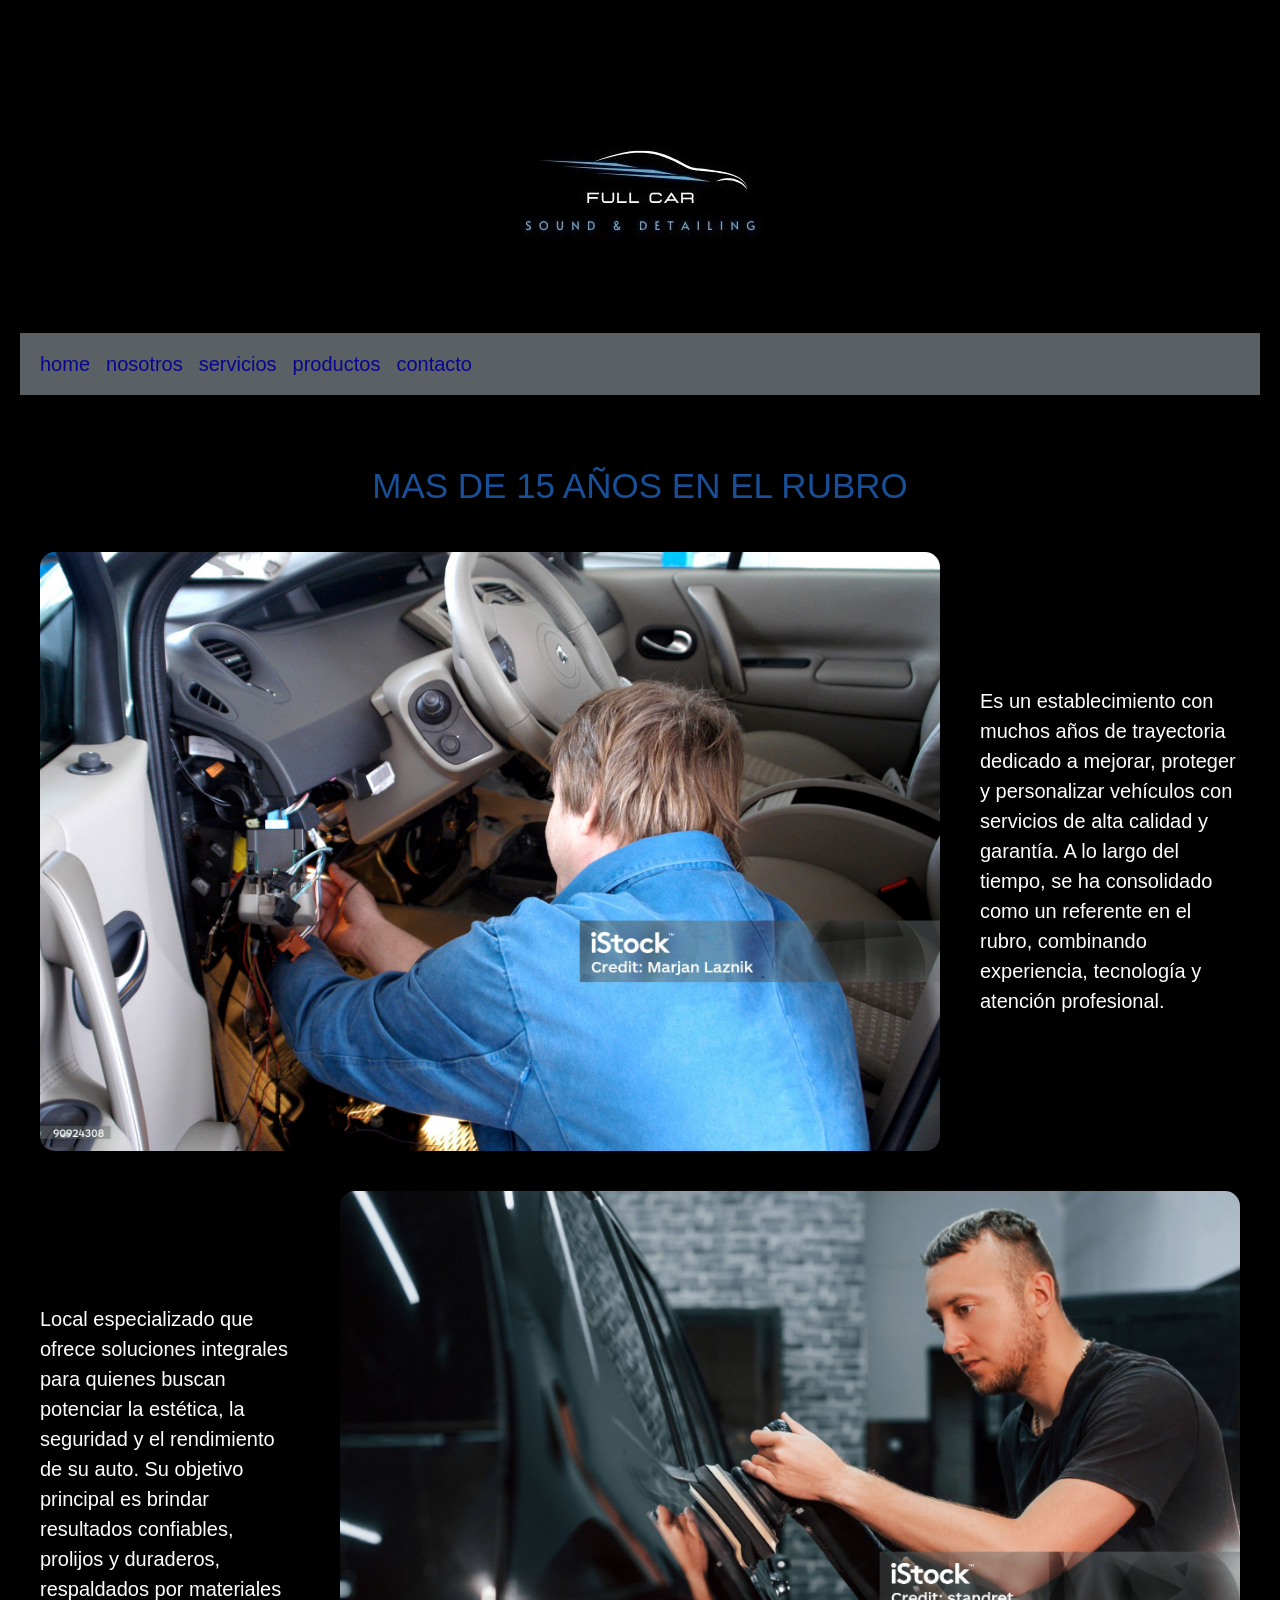
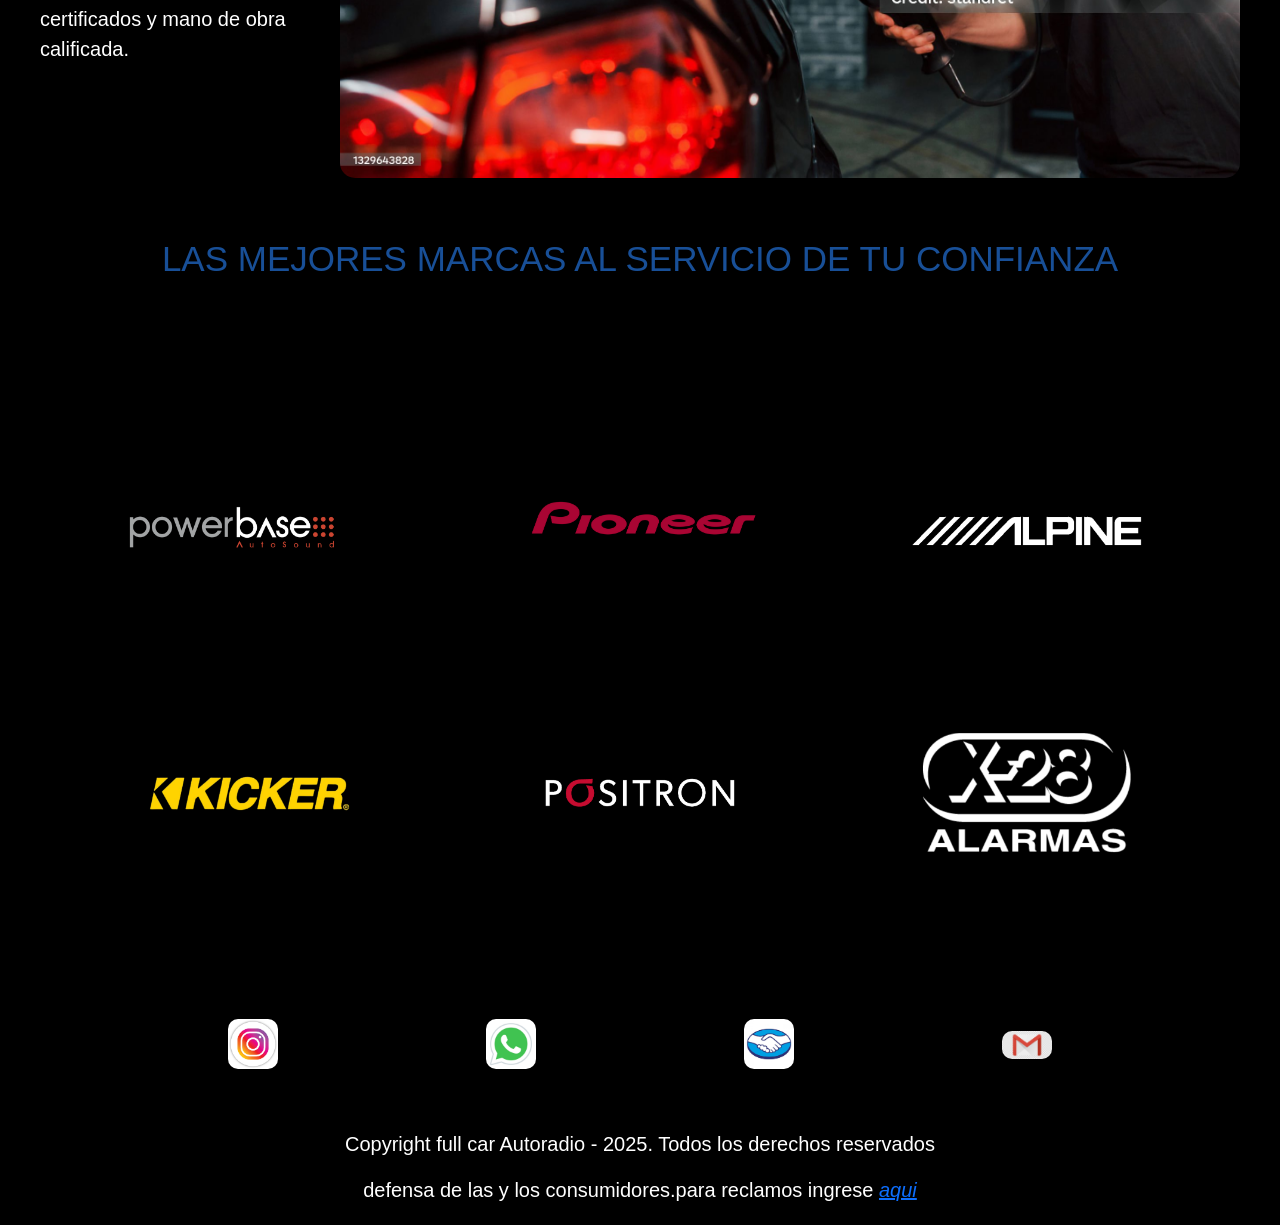
<file: index.html>
<!DOCTYPE html>
<html lang="en">
<head>
   <link href="https://cdn.jsdelivr.net/npm/bootstrap@5.3.8/dist/css/bootstrap.min.css" rel="stylesheet" integrity="sha384-sRIl4kxILFvY47J16cr9ZwB07vP4J8+LH7qKQnuqkuIAvNWLzeN8tE5YBujZqJLB" crossorigin="anonymous">
   <!--animate--> 
    <link
    rel="stylesheet" href="https://cdnjs.cloudflare.com/ajax/libs/animate.css/4.1.1/animate.min.css"
    
  />

    <link rel="stylesheet" href="./style/style.css">
    <meta charset="UTF-8">
    <meta name="viewport" content="width=device-width, initial-scale=1.0">
    <title>full car</title>
</head>


<body>



<header> <!--logo web + navegacion-->
             
               
  <figure class="logo-cotainer">
        <img class="logo" src="./assets/logo2.jpg" alt="logo de la empresa">
  </figure>



 <!--navbar-->
 <section class="barra-nav">
         <nav class="navbar navbar-expand-lg bg nav-mia">
         <div class="container-fluid">
    
    <button class="navbar-toggler" type="button" data-bs-toggle="collapse" data-bs-target="#navbarNavAltMarkup" aria-controls="navbarNavAltMarkup" aria-label="Toggle navigation">
      <span class="navbar-toggler-icon"></span>
    </button>
    <div class="collapse navbar-collapse" id="navbarNavAltMarkup">
      <div class="navbar-nav">
        <a class="nav-link" href="#">home</a>
        <a class="nav-link" href="./pages/nosotros.html">nosotros</a>
        <a class="nav-link" href="./pages/servicios.html">servicios</a>
        <a class="nav-link" href="./pages/productos.html">productos</a>
        <a class="nav-link" href="./pages/contacto.html">contacto</a>
        
      </div>
    </div>
  </div>
</nav>
               
    
                     
</section>

</header>


 
 <main>  <!--contenido central de la pagina web-->
 <br>
        
 <h2 class="animate__animated animate__fadeInDown">MAS DE 15 AÑOS EN EL RUBRO</h2>

       
 <section class="portada1">

        <figure class="area">
          <img class="img-whidth" src="./assets/alarma1.jpg"  alt="personal trabajando">
        </figure>

        <p class="area">
          Es un establecimiento con muchos años de trayectoria dedicado a mejorar, proteger y personalizar vehículos con servicios de alta calidad y garantía. A lo largo del tiempo, se ha consolidado como un referente en el rubro, combinando experiencia, tecnología y atención profesional.
        </p>

 </section> 

 <section class="portada2">
  
        <p class="area">
          Local especializado que ofrece soluciones integrales para quienes buscan potenciar la estética, la seguridad y el rendimiento de su auto. Su objetivo principal es brindar resultados confiables, prolijos y duraderos, respaldados por materiales certificados y mano de obra calificada.
        </p>

        <figure class="area">
          <img class="img-whidth" src="./assets/autodetailing1.jpg"  alt="personal trabajando">
        </figure>

 </section>
     
     
       
       
 <h2 class=" animate__animated animate__fadeInDown">LAS MEJORES MARCAS AL SERVICIO DE TU CONFIANZA</h2>

   <figure class="marcas-config">
     <img src="./assets/Negro y Blanco Estudio de Danza Sitio Web Optimizado para Dispositivos Móvil.png" class="img-marcas" alt="logos de marcas de productos" >
   </figure>



  






 </main>

 <footer> <!--texto copyright + logos redes y metodos de pago-->
         <div class="icon-foot">

           <a href="https://www.instagram.com/"><img class="icon" src="./assets/insta3.avif"></a>
           <a href="https://web.whatsapp.com/"><img class="icon" src="./assets/whatsapp--v2.jpg"></a>
           <a href="https://www.mercadopago.com.ar/"><img class="icon" src="./assets/mp logo.webp"></a>
           <a href="https://mail.google.com/"><img class="icon" src="./assets/icon gmail.png"></a>

         </div> 

         


           
         <div class="parrafos-foot">

           <p>Copyright full car Autoradio - 2025. Todos los derechos reservados</p>

           <p>defensa de las y los consumidores.para reclamos ingrese <a href="https://autogestion.produccion.gob.ar/consumidores" target="_blank"><em>aqui</em></a></p>

         </div> 
 </footer>



 <script src="https://cdn.jsdelivr.net/npm/bootstrap@5.3.8/dist/js/bootstrap.bundle.min.js" integrity="sha384-FKyoEForCGlyvwx9Hj09JcYn3nv7wiPVlz7YYwJrWVcXK/BmnVDxM+D2scQbITxI" crossorigin="anonymous"></script>

    
</body>
</html>
</file>
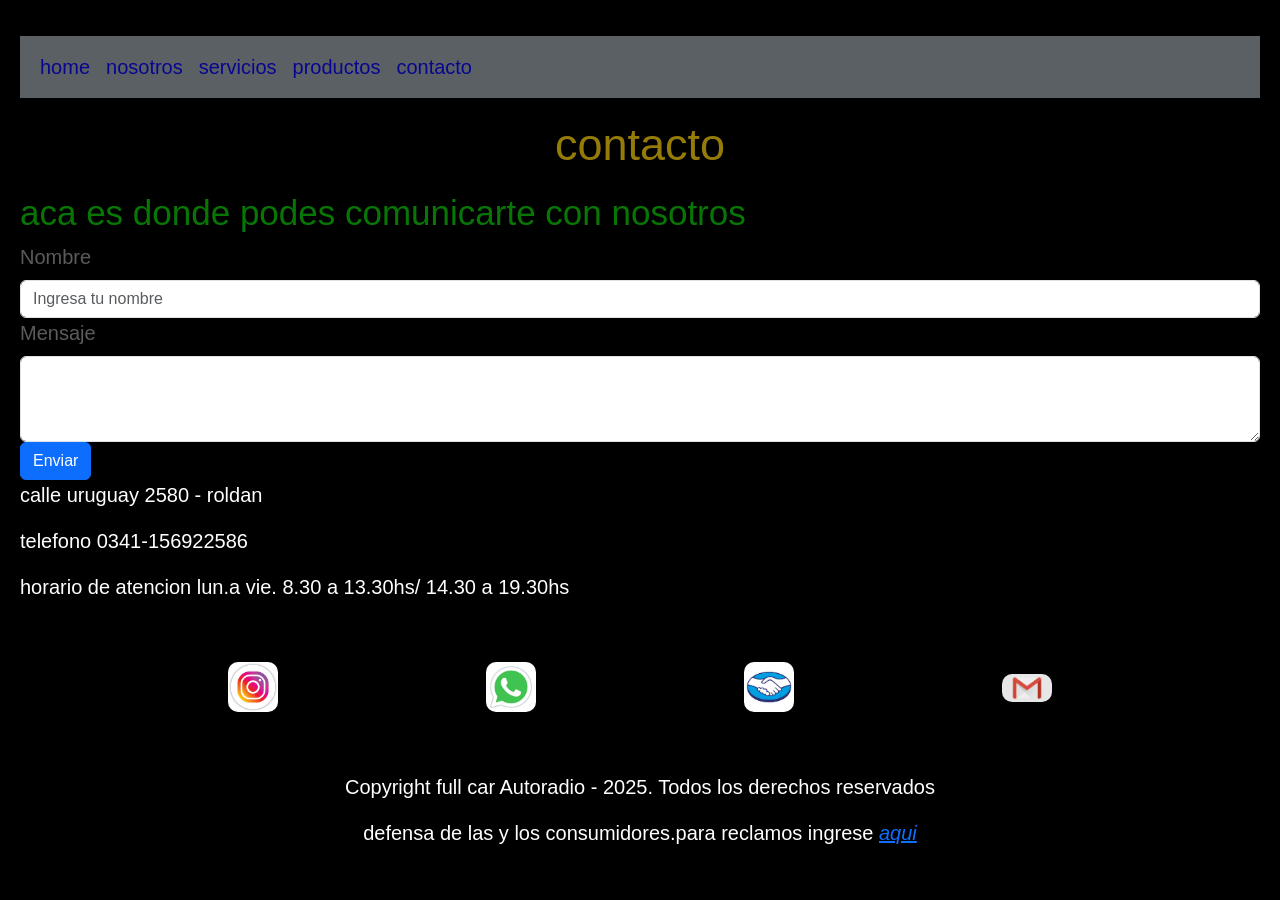
<file: pages/contacto.html>
<!DOCTYPE html>
<html lang="en">
<head>
     <link href="https://cdn.jsdelivr.net/npm/bootstrap@5.3.8/dist/css/bootstrap.min.css" rel="stylesheet" integrity="sha384-sRIl4kxILFvY47J16cr9ZwB07vP4J8+LH7qKQnuqkuIAvNWLzeN8tE5YBujZqJLB" crossorigin="anonymous">

    <link rel="stylesheet" href="../style/style.css">
    <meta charset="UTF-8">
    <meta name="viewport" content="width=device-width, initial-scale=1.0">
    <title>contacto</title>
</head>


<body>

    <header>
            <section>
           <nav class="navbar navbar-expand-lg bg nav-mia">
           <div class="container-fluid">
    
    <button class="navbar-toggler" type="button" data-bs-toggle="collapse" data-bs-target="#navbarNavAltMarkup" aria-controls="navbarNavAltMarkup" aria-label="Toggle navigation">
      <span class="navbar-toggler-icon"></span>
    </button>
    
        <div class="collapse navbar-collapse" id="navbarNavAltMarkup">
        <div class="navbar-nav">
          <a class="nav-link" href="../index.html">home</a>
          <a class="nav-link" href="./nosotros.html">nosotros</a>
          <a class="nav-link" href="./servicios.html">servicios</a>
          <a class="nav-link" href="./productos.html">productos</a>
          <a class="nav-link" href="#">contacto</a>
        
      </div>
    </div>
  </div>
 </nav>

           </section>


    </header>

    <main>

      <h1>contacto</h1>

      <h3>aca es donde podes comunicarte con nosotros</h3>

 <form>
 <div class="formulario">
      <label for="ejemploInput" class="form-label">Nombre</label>
      <input type="text" class="form-control" id="ejemploInput" placeholder="Ingresa tu nombre">
 </div>

 <div class="formulario">
    <label for="ejemploTextArea" class="form-label">Mensaje</label>
    <textarea class="form-control" id="ejemploTextArea" rows="3"></textarea>
 </div>

  <button type="submit" class="btn btn-primary">Enviar</button>
 </form>


 



        

  <p>calle uruguay 2580 - roldan</p>
        
  <p>telefono 0341-156922586</p>

  <p>horario de atencion
    lun.a vie. 8.30 a 13.30hs/
        14.30 a 19.30hs
 </p>
  



 </main>


 <footer>
     <div class="icon-foot">

        <a href="https://www.instagram.com/"><img class="icon" src="../assets/insta3.avif"></a>
        <a href="https://web.whatsapp.com/"><img class="icon" src="../assets/whatsapp--v2.jpg"></a>
        <a href="https://www.mercadopago.com.ar/"><img class="icon" src="../assets/mp logo.webp"></a>
        <a href="https://mail.google.com/"><img class="icon" src="../assets/icon gmail.png"></a>

     </div>
             
     <div class="parrafos-foot">

       <p class="p-footer">Copyright full car Autoradio - 2025. Todos los derechos reservados</p>

       <p class="p-footer">defensa de las y los consumidores.para reclamos ingrese <a href="https://autogestion.produccion.gob.ar/consumidores" target="_blank"><em>aqui</em></a></p> 

     </div>

 </footer>

  <script src="https://cdn.jsdelivr.net/npm/bootstrap@5.3.8/dist/js/bootstrap.bundle.min.js" integrity="sha384-FKyoEForCGlyvwx9Hj09JcYn3nv7wiPVlz7YYwJrWVcXK/BmnVDxM+D2scQbITxI" crossorigin="anonymous"></script>
    
    
</body>
</html>
</file>
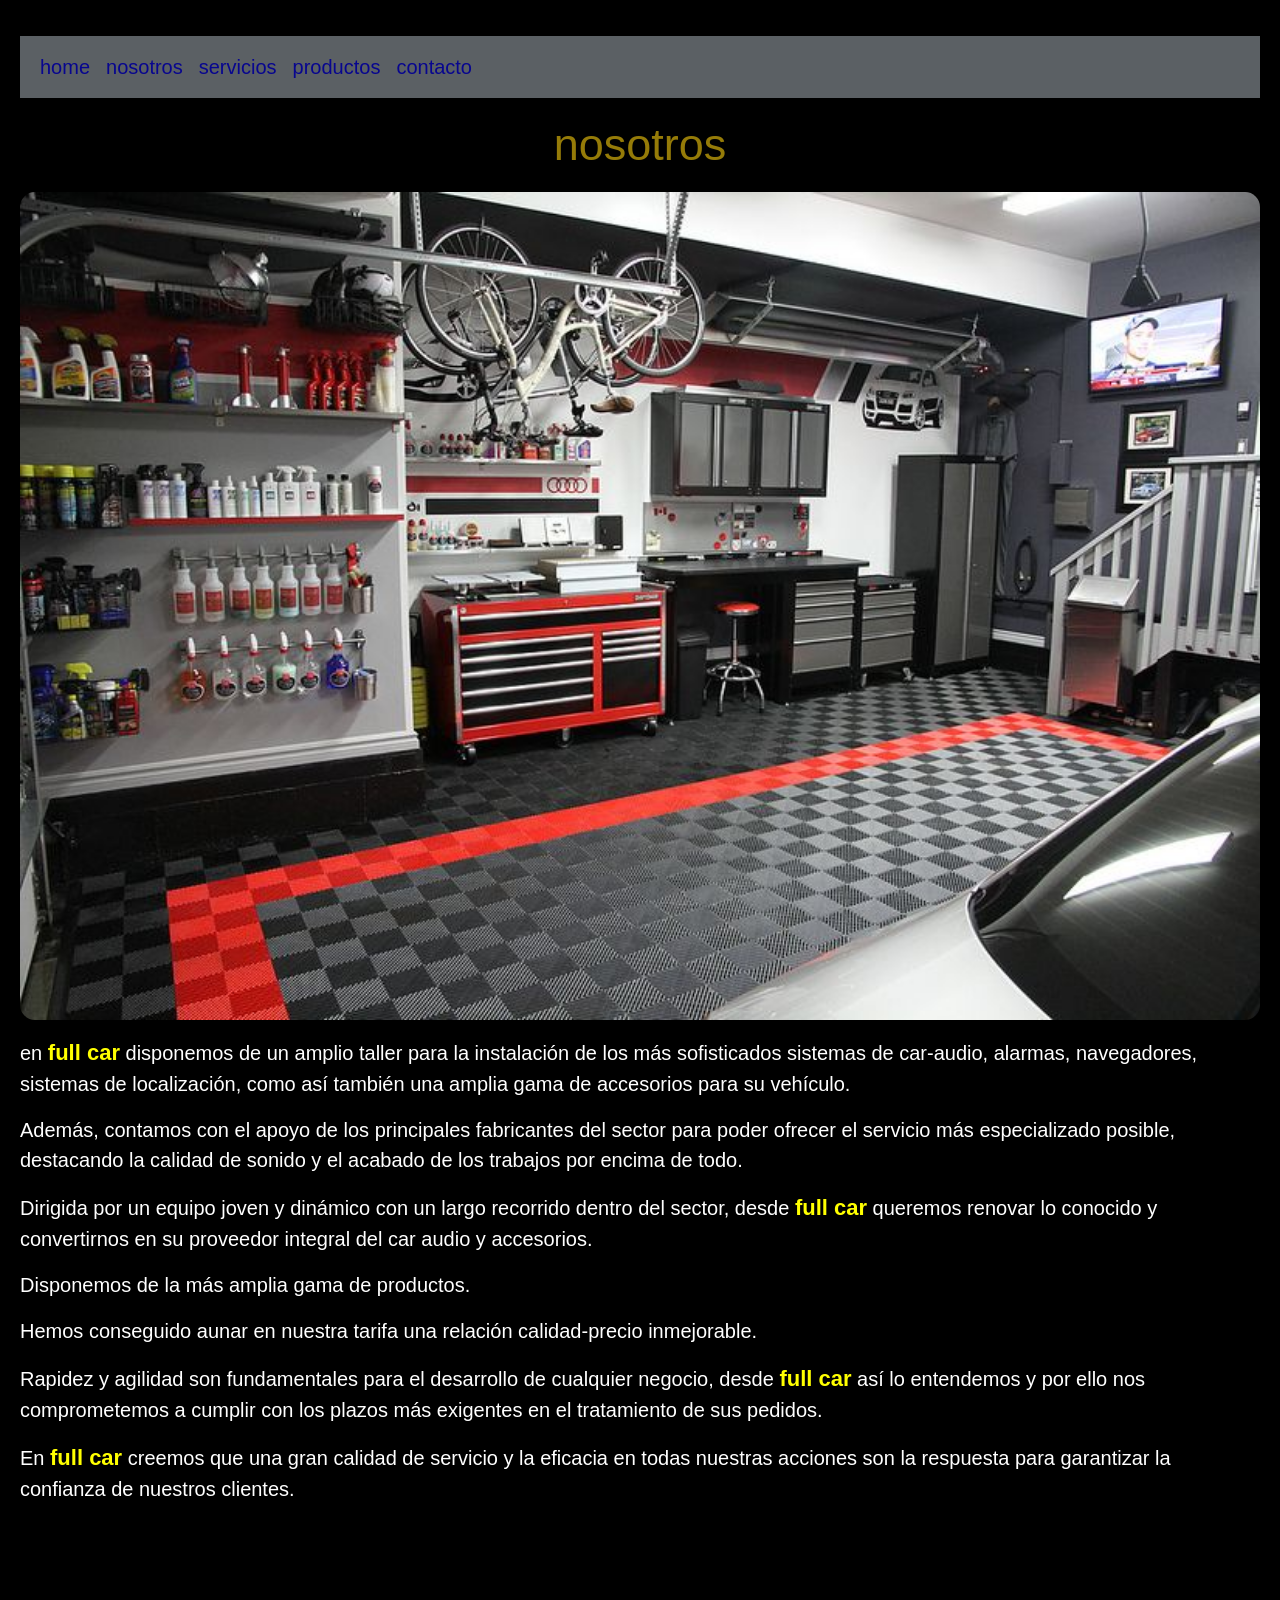
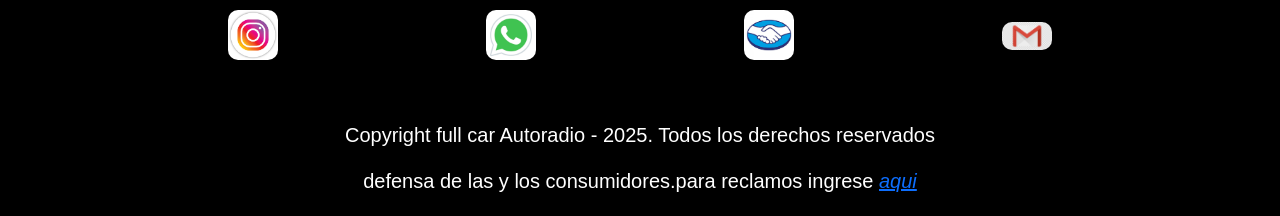
<file: pages/nosotros.html>
<!DOCTYPE html>
<html lang="en">
<head>
     <link href="https://cdn.jsdelivr.net/npm/bootstrap@5.3.8/dist/css/bootstrap.min.css" rel="stylesheet" integrity="sha384-sRIl4kxILFvY47J16cr9ZwB07vP4J8+LH7qKQnuqkuIAvNWLzeN8tE5YBujZqJLB" crossorigin="anonymous">
      
    <link rel="stylesheet" href="../style/style.css">
    <meta charset="UTF-8">
    <meta name="viewport" content="width=device-width, initial-scale=1.0">
    <title>nosotros</title>
</head>


<body>
     <header>
           <section>
           <nav class="navbar navbar-expand-lg bg nav-mia">
           <div class="container-fluid">
    
    <button class="navbar-toggler" type="button" data-bs-toggle="collapse" data-bs-target="#navbarNavAltMarkup" aria-controls="navbarNavAltMarkup" aria-label="Toggle navigation">
      <span class="navbar-toggler-icon"></span>
    </button>

        <div class="collapse navbar-collapse" id="navbarNavAltMarkup">
        <div class="navbar-nav">
          <a class="nav-link" href="../index.html">home</a>
          <a class="nav-link" href="#">nosotros</a>
          <a class="nav-link" href="./servicios.html">servicios</a>
          <a class="nav-link" href="./productos.html">productos</a>
          <a class="nav-link" href="./contacto.html">contacto</a>
        
      </div>
    </div>
  </div>
</nav>
           </section>


 </header>

 <main>
       <h1>nosotros</h1>


<figure>
    <img class="taller" src="../assets/taller3.jpg"  alt= "imagen de taller">
 </figure>


<article class="parrafos-nosotros">

<p>en <strong>full car</strong> disponemos de un amplio taller para la instalación de los más sofisticados sistemas de car-audio, alarmas, navegadores, sistemas de localización, como así también una amplia gama de accesorios para su vehículo.</p>

<p>Además, contamos con el apoyo de los principales fabricantes del sector para poder ofrecer el servicio más especializado posible, destacando la calidad de sonido y el acabado de los trabajos por encima de todo.</p>

<p>Dirigida por un equipo joven y dinámico con un largo recorrido dentro del sector, desde <strong>full car</strong> queremos renovar lo conocido y convertirnos en su proveedor integral del car audio y accesorios.</p>

<p>Disponemos de la más amplia gama de productos.</p>

<p>Hemos conseguido aunar en nuestra tarifa una relación calidad-precio inmejorable.</p>

<p>Rapidez y agilidad son fundamentales para el desarrollo de cualquier negocio, desde <strong>full car</strong> así lo entendemos y por ello nos comprometemos a cumplir con los plazos más exigentes en el tratamiento de sus pedidos.</p>

<p>En <strong>full car</strong> creemos que una gran calidad de servicio y la eficacia en todas nuestras acciones son la respuesta para garantizar la confianza de nuestros clientes.</p>

</article>




  


<br>


 </main>



 <footer>
     <div class="icon-foot">

        <a href="https://www.instagram.com/"><img class="icon" src="../assets/insta3.avif"></a>
        <a href="https://web.whatsapp.com/"><img class="icon" src="../assets/whatsapp--v2.jpg"></a>
        <a href="https://www.mercadopago.com.ar/"><img class="icon" src="../assets/mp logo.webp"></a>
        <a href="https://mail.google.com/"><img class="icon" src="../assets/icon gmail.png"></a>

     </div>
             
     <div class="parrafos-foot">

       <p class="p-footer">Copyright full car Autoradio - 2025. Todos los derechos reservados</p>

       <p class="p-footer">defensa de las y los consumidores.para reclamos ingrese <a href="https://autogestion.produccion.gob.ar/consumidores" target="_blank"><em>aqui</em></a></p> 

     </div>

 </footer>

  <script src="https://cdn.jsdelivr.net/npm/bootstrap@5.3.8/dist/js/bootstrap.bundle.min.js" integrity="sha384-FKyoEForCGlyvwx9Hj09JcYn3nv7wiPVlz7YYwJrWVcXK/BmnVDxM+D2scQbITxI" crossorigin="anonymous"></script>

    
    
</body>
</html>
</file>
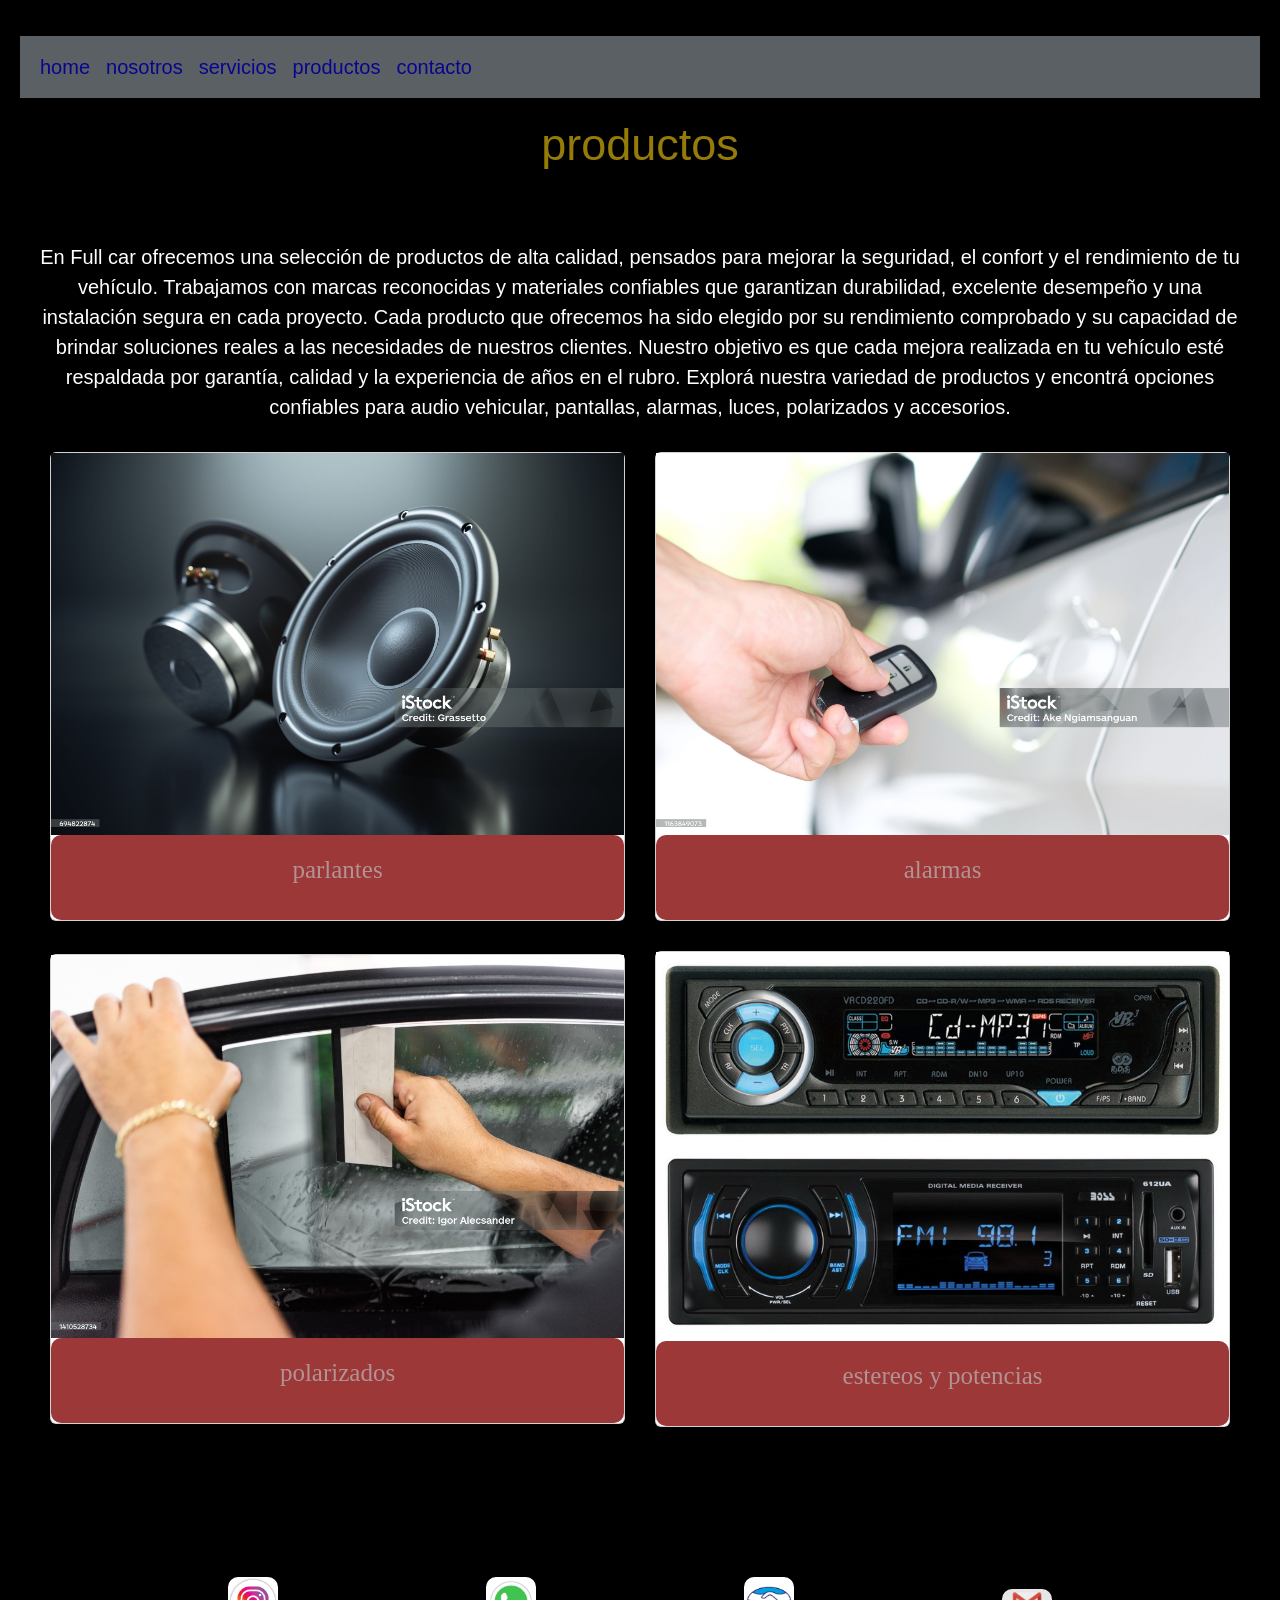
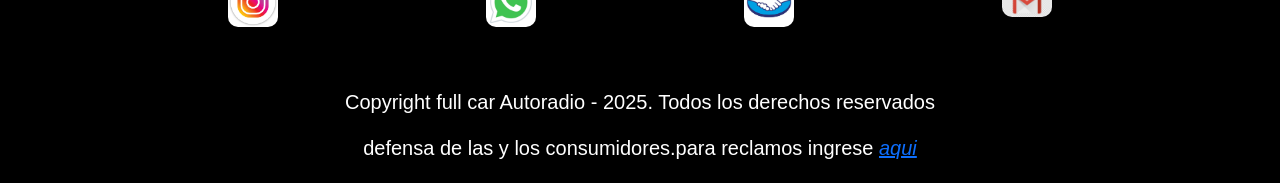
<file: pages/productos.html>
<!DOCTYPE html>
<html lang="en">
<head>
     <link href="https://cdn.jsdelivr.net/npm/bootstrap@5.3.8/dist/css/bootstrap.min.css" rel="stylesheet" integrity="sha384-sRIl4kxILFvY47J16cr9ZwB07vP4J8+LH7qKQnuqkuIAvNWLzeN8tE5YBujZqJLB" crossorigin="anonymous">

    <link rel="stylesheet" href="../style/style.css">
    <meta charset="UTF-8">
    <meta name="viewport" content="width=device-width, initial-scale=1.0">
    <title>productos</title>
</head>


<body>
     
      <header>
           <section>
           <nav class="navbar navbar-expand-lg bg nav-mia">
           <div class="container-fluid">
    
    <button class="navbar-toggler" type="button" data-bs-toggle="collapse" data-bs-target="#navbarNavAltMarkup" aria-controls="navbarNavAltMarkup" aria-label="Toggle navigation">
      <span class="navbar-toggler-icon"></span>
    </button>
    
        <div class="collapse navbar-collapse" id="navbarNavAltMarkup">
        <div class="navbar-nav">
          <a class="nav-link" href="../index.html">home</a>
          <a class="nav-link" href="./nosotros.html">nosotros</a>
          <a class="nav-link" href="./servicios.html">servicios</a>
          <a class="nav-link" href="#">productos</a>
          <a class="nav-link" href="./contacto.html">contacto</a>
        
      </div>
    </div>
  </div>
 </nav>
           </section>
    
 </header>

 <main>


         <h1>productos</h1>
 <br>



 <p class="info">En Full car ofrecemos una selección de productos de alta calidad, pensados para mejorar la seguridad, el confort y el rendimiento de tu vehículo. Trabajamos con marcas reconocidas y materiales confiables que garantizan durabilidad, excelente desempeño y una instalación segura en cada proyecto.

 Cada producto que ofrecemos ha sido elegido por su rendimiento comprobado y su capacidad de brindar soluciones reales a las necesidades de nuestros clientes. Nuestro objetivo es que cada mejora realizada en tu vehículo esté respaldada por garantía, calidad y la experiencia de años en el rubro.

 Explorá nuestra variedad de productos y encontrá opciones confiables para audio vehicular, pantallas, alarmas, luces, polarizados y accesorios.</p>   


 
 <section class="card-container">

       <div class="card">
          <img src="../assets/parlantes1.jpg" alt="parlantes">
          <div class="card-body">
          <p class="texto-card">parlantes</p>
       </div>
       </div>
      

       <div class="card">
          <img src="../assets/alarma2.jpg"  alt="alarma">
          <div class="card-body">
          <p class="texto-card">alarmas</p>
       </div>
       </div>
 </section>


 <section class="card-container">

       <div class="card">
          <img src="../assets/polarizado2.jpg" alt="polarizado">
          <div class="card-body">
          <p class="texto-card">polarizados</p>
       </div>
       </div>
      

       <div class="card">
          <img src="../assets/audio3.jpg"  alt="estereo">
          <div class="card-body">
          <p class="texto-card">estereos y potencias</p>
        </div>
       </div>
 </section>     


 <br>
 <br>





 </main>

 <footer>
     <div class="icon-foot">

        <a href="https://www.instagram.com/"><img class="icon" src="../assets/insta3.avif"></a>
        <a href="https://web.whatsapp.com/"><img class="icon" src="../assets/whatsapp--v2.jpg"></a>
        <a href="https://www.mercadopago.com.ar/"><img class="icon" src="../assets/mp logo.webp"></a>
        <a href="https://mail.google.com/"><img class="icon" src="../assets/icon gmail.png"></a>

     </div>
             
     <div class="parrafos-foot">

       <p class="p-footer">Copyright full car Autoradio - 2025. Todos los derechos reservados</p>

       <p class="p-footer">defensa de las y los consumidores.para reclamos ingrese <a href="https://autogestion.produccion.gob.ar/consumidores" target="_blank"><em>aqui</em></a></p> 

     </div>

 </footer>

    <script src="https://cdn.jsdelivr.net/npm/bootstrap@5.3.8/dist/js/bootstrap.bundle.min.js" integrity="sha384-FKyoEForCGlyvwx9Hj09JcYn3nv7wiPVlz7YYwJrWVcXK/BmnVDxM+D2scQbITxI" crossorigin="anonymous"></script>

</body>
</html>
</file>
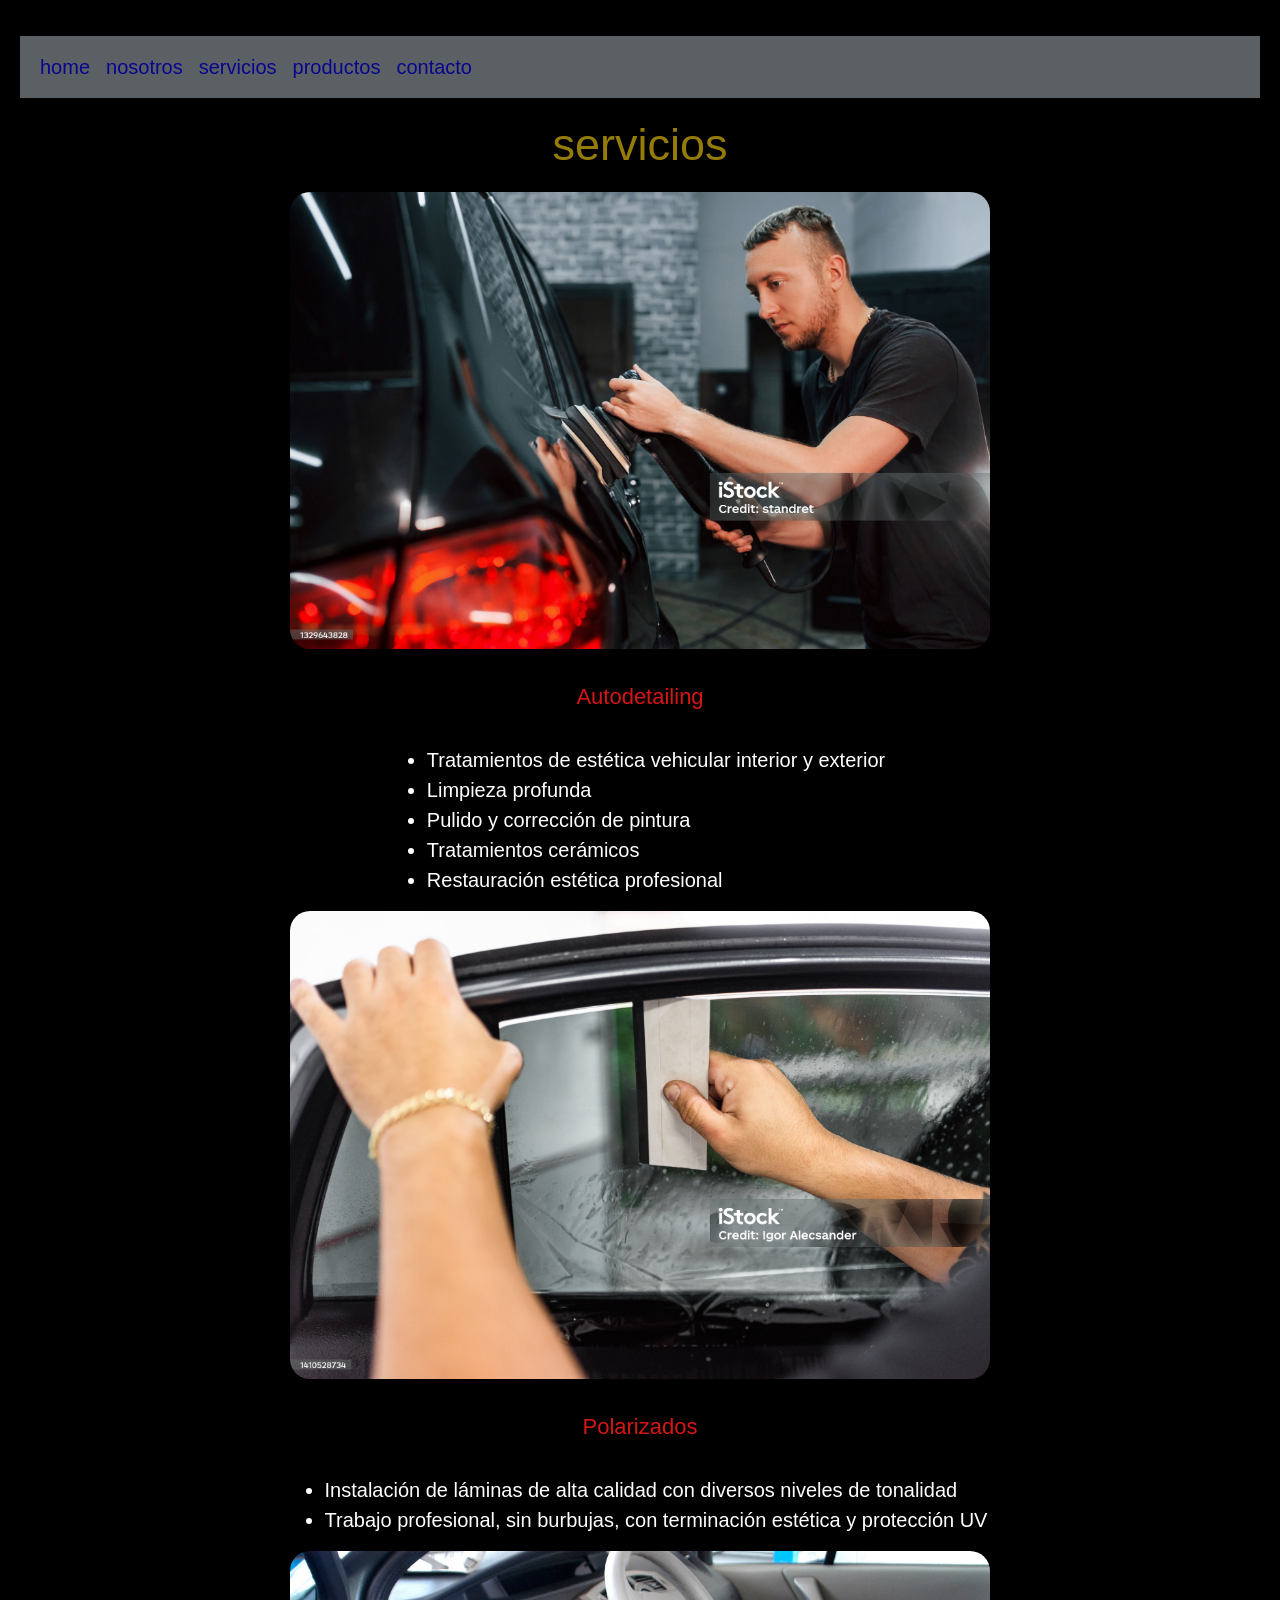
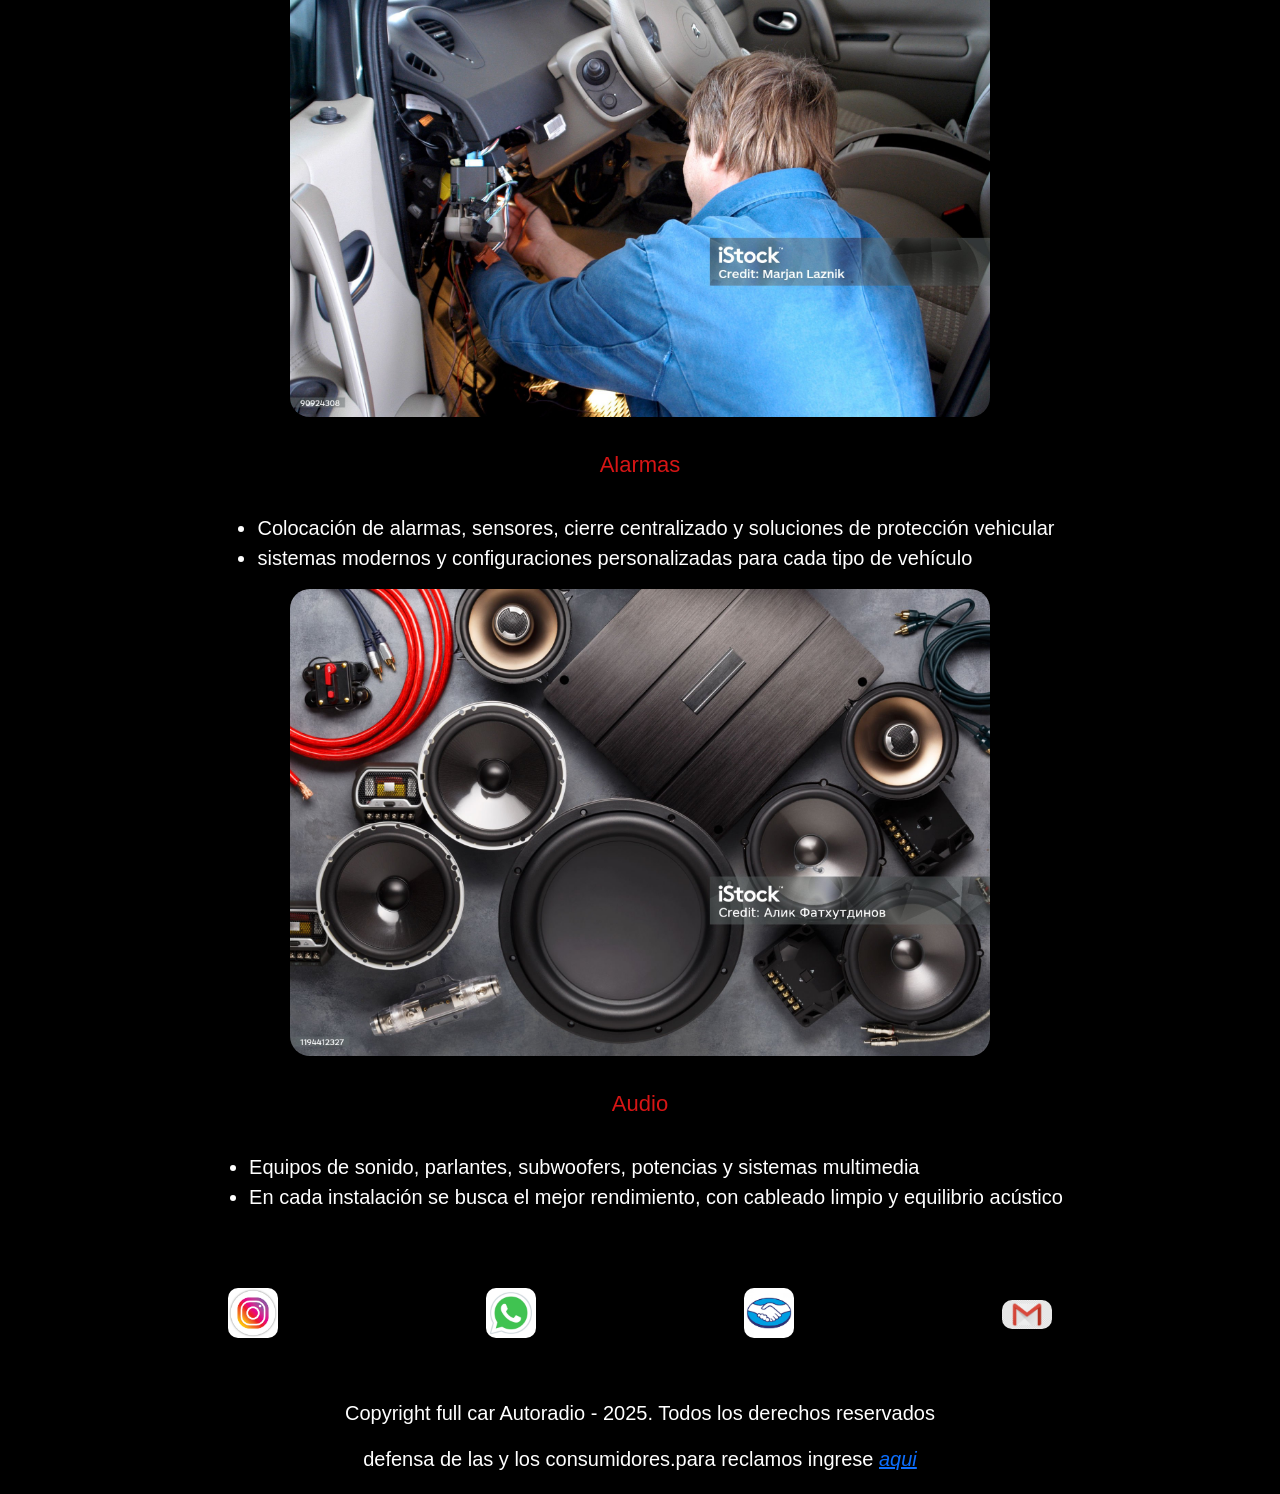
<file: pages/servicios.html>
<!DOCTYPE html>
<html lang="en">
<head>
     <link href="https://cdn.jsdelivr.net/npm/bootstrap@5.3.8/dist/css/bootstrap.min.css" rel="stylesheet" integrity="sha384-sRIl4kxILFvY47J16cr9ZwB07vP4J8+LH7qKQnuqkuIAvNWLzeN8tE5YBujZqJLB" crossorigin="anonymous">
      <!--animate--> 
      <link
       rel="stylesheet" href="https://cdnjs.cloudflare.com/ajax/libs/animate.css/4.1.1/animate.min.css" >
    
    
    <link rel="stylesheet" href="../style/style.css">
    <meta charset="UTF-8">
    <meta name="viewport" content="width=device-width, initial-scale=1.0">
    <title>servicios</title>


</head>


<body>
      <header>
           <section>
           <nav class="navbar navbar-expand-lg bg nav-mia">
           <div class="container-fluid">
    
    <button class="navbar-toggler" type="button" data-bs-toggle="collapse" data-bs-target="#navbarNavAltMarkup" aria-controls="navbarNavAltMarkup" aria-label="Toggle navigation">
      <span class="navbar-toggler-icon"></span>
    </button>
    
        <div class="collapse navbar-collapse" id="navbarNavAltMarkup">
        <div class="navbar-nav">
        <a class="nav-link" href="../index.html">home</a>
        <a class="nav-link" href="./nosotros.html">nosotros</a>
        <a class="nav-link" href="#">servicios</a>
        <a class="nav-link" href="./productos.html">productos</a>
        <a class="nav-link" href="./contacto.html">contacto</a>
        
      </div>
    </div>
  </div>
</nav>
           </section>
    
    </header>
    
 <main>
       <h1>servicios</h1>

 <div class="servicios">
             <img class="imagen-servicios" src="../assets/autodetailing1.jpg" alt="">
          <h4 class="animate__animated animate__fadeInUpBig">Autodetailing</h4>
   <ul>
        <li>Tratamientos de estética vehicular interior y exterior</li>

        <li>Limpieza profunda</li>

        <li>Pulido y corrección de pintura</li>

        <li>Tratamientos cerámicos</li>

        <li>Restauración estética profesional</li>
   </ul>
 </div>

 <div class="servicios">
             <img class="imagen-servicios" src="../assets/polarizado2.jpg" alt="">
          <h4 class="animate__animated animate__fadeInUpBig">Polarizados</h4>
   <ul>
        <li>Instalación de láminas de alta calidad con diversos niveles de tonalidad</li>

        <li>Trabajo profesional, sin burbujas, con terminación estética y protección UV</li>

   </ul>
 </div>

 

 <div class="servicios">
             <img class="imagen-servicios" src="../assets/alarma1.jpg" alt="">
          <h4 class="animate__animated animate__fadeInUpBig">Alarmas</h4>
   <ul>
        <li>Colocación de alarmas, sensores, cierre centralizado y soluciones de protección vehicular</li>

        <li>sistemas modernos y configuraciones personalizadas para cada tipo de vehículo</li>

   </ul>
 </div>

  <div class="servicios">
             <img class="imagen-servicios" src="../assets/parlantes2.jpg" alt="">
          <h4 class="animate__animated animate__fadeInUpBig">Audio</h4>
   <ul>
        <li>Equipos de sonido, parlantes, subwoofers, potencias y sistemas multimedia</li>

        <li>En cada instalación se busca el mejor rendimiento, con cableado limpio y equilibrio acústico</li>

   </ul>
 </div>




            


 




           
           

         


         





 </main>


 <footer>
     <div class="icon-foot">

        <a href="https://www.instagram.com/"><img class="icon" src="../assets/insta3.avif"></a>
        <a href="https://web.whatsapp.com/"><img class="icon" src="../assets/whatsapp--v2.jpg"></a>
        <a href="https://www.mercadopago.com.ar/"><img class="icon" src="../assets/mp logo.webp"></a>
        <a href="https://mail.google.com/"><img class="icon" src="../assets/icon gmail.png"></a>

     </div>
             
     <div class="parrafos-foot">

       <p class="p-footer">Copyright full car Autoradio - 2025. Todos los derechos reservados</p>

       <p class="p-footer">defensa de las y los consumidores.para reclamos ingrese <a href="https://autogestion.produccion.gob.ar/consumidores" target="_blank"><em>aqui</em></a></p> 

     </div>

 </footer>


    <script src="https://cdn.jsdelivr.net/npm/bootstrap@5.3.8/dist/js/bootstrap.bundle.min.js" integrity="sha384-FKyoEForCGlyvwx9Hj09JcYn3nv7wiPVlz7YYwJrWVcXK/BmnVDxM+D2scQbITxI" crossorigin="anonymous"></script>

</body>
</html>
</file>
<file: style/style.css>
*{
      margin: 0;
      padding: 0;
     

}

/*fuente google font*/

/*font roboto condensado*/
@import url('https://fonts.googleapis.com/css2?family=Roboto+Condensed:ital,wght@0,100..900;1,100..900&display=swap');
/*font-family: "Roboto Condensed", sans-serif;*/

/*logo de la web*/

.logo-cotainer{ 
      display: flex;
      justify-content: center;
      align-items: center;
     
}
.logo{
      width: 1500px;
}

body{
      font-size: 20px;
      font-family: "Roboto Condensed", sans-serif;
      background-color: black;
      margin: 20px;

}
/*parte superior de la web*/
header{
      padding-top: 16px;
}

h1{
      color: rgba(207, 171, 11, 0.719);
      text-align: center;
      font-size: 45px;
      margin: 20px;
}

h2{
            

      
      color: rgba(37, 124, 238, 0.637);
      text-align: center;
      font-size: 35px;
      margin-bottom: 25px;
      margin-top: 40px;
   
           
      
}

h3{
      font-size:35px;
      color: rgba(13, 182, 7, 0.651);

}

h4{
      color: rgb(214, 21, 21);
      font-family: 'Lucida Sans', 'Lucida Sans Regular', 'Lucida Grande', 'Lucida Sans Unicode', Geneva, Verdana, sans-serif;
      font-size: 22px;
      margin: 15px;
     
      
}
li{
      color: white;
}
.servicios{
      display: flex;
      justify-content: center;
      align-items: center;
      flex-direction: column;
      gap: 20px;
      

      

      
      
}

/*parrafo gral*/
p{
      color: white;
      
      
      
      
      
}

strong{
      color: yellow;
      font-size: 22px;

}

.portada1{
      display: flex;
      flex-direction: row;
      justify-content: center;
      align-items: center;
      

 
}
.portada2{
       display: flex;
      flex-direction: row;
      justify-content: center;
      align-items: center;
}
.area{
      display: flex;
      justify-content: center;
      align-items: center;
       margin: 20px;
      

}
.img-whidth{
      width: 900px;
      border-radius: 15px;

}



/*imagen marcas*/
.marcas-config{
      display: flex;
      justify-content: center;
      align-items: center;
     

    

}
.img-marcas{
       width:100%;
       height: auto;
      
}




.taller{
      height:auto;
      width: 100%;
        
      
        border-radius: 15px;
       
}  
    



    

/*pie de pagina*/
.footer{
      
      font-family: Verdana, Geneva, Tahoma, sans-serif;
      color: rgb(243, 243, 247);
      font-size: 15px;
     
      
}

/*iconos footer*/
.icon{
      width: 50px;
      border-radius: 10px;
}
.icon-foot{
      display: flex;
      justify-content:space-evenly;
      align-items: center;
      margin-bottom: 60px;
      margin-top: 60px;
      

}
.parrafos-foot{
      text-align: center;
      
}


      
     


/*imagen servicio*/


.imagen-servicios {
       width: 700px;
       border-radius: 20px;
         }


.formulario{
      
      color: rgba(147, 147, 150, 0.616);
}




.nav-mia{
      background-color: rgb(91, 96, 100);
     
      

}

.nav-link{
      color: rgb(8, 6, 143);
      font: size 22px;
      
     
}


.card-container{
      display: flex;
      align-items: center;
      justify-content: center;
      gap: 30px;
      margin: 30px;
     
      

      
      

   

     
     
}

    
.card-body{
      background-color: rgb(156, 56, 56);
      border-radius: 10px;

}
.card{
    
     
       width: 40rem;
}

.texto-card{
      display: flex;
      align-items: center;
      justify-content: center;
      font-family: 'Times New Roman', Times, serif;
      font-size: 25px;
      color:rgba(187, 184, 184, 0.705)

      
      

}

      
.info{
      text-align: center;
      margin: 20px;
      
}


      
      
/*media @*/
@media (max-whidth:450px){
      body{
            margin: 0 16px;
            font-size: 10px;
      }
      
      }
</file>
